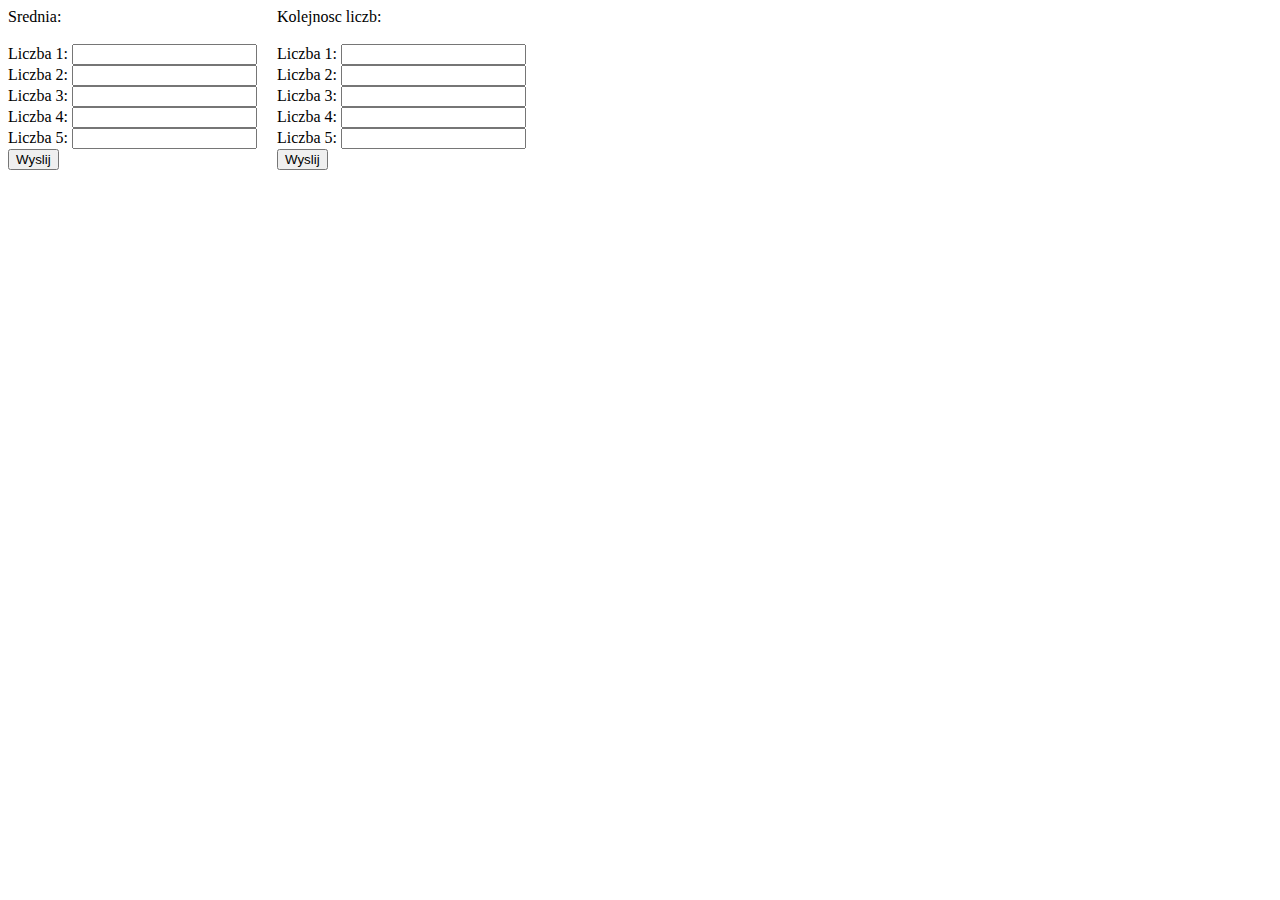
<file: lab02-jsp/web/zad1.html>
<!DOCTYPE html>
<html lang="en">
<head>
    <meta charset="UTF-8">
    <title>Zad 1</title>
    <style>
        #mean
        {
            float:left;
            margin-right: 20px;
        }
    </style>
</head>
<body>
    <div id="mean">
        Srednia:
        <br><br>
        <form action = "liczby" method="get">
            <label>
                Liczba 1:
                <input type="text" name="l1"/>
            </label><br>
            <label>
                Liczba 2:
                <input type="text" name="l2"/>
            </label><br>
            <label>
                Liczba 3:
                <input type="text" name="l3"/>
            </label><br>
            <label>
                Liczba 4:
                <input type="text" name="l4"/>
            </label><br>
            <label>
                Liczba 5:
                <input type="text" name="l5"/>
            </label><br>
            <input type="submit" value="Wyslij"/>
        </form>
    </div>
    <div id="order">
        Kolejnosc liczb:
        <br><br>
        <form action = "liczby" method="post">
            <label>
                Liczba 1:
                <input type="text" name="l1"/>
            </label><br>
            <label>
                Liczba 2:
                <input type="text" name="l2"/>
            </label><br>
            <label>
                Liczba 3:
                <input type="text" name="l3"/>
            </label><br>
            <label>
                Liczba 4:
                <input type="text" name="l4"/>
            </label><br>
            <label>
                Liczba 5:
                <input type="text" name="l5"/>
            </label><br>
            <input type="submit" value="Wyslij"/>
        </form>
    </div>


</body>
</html>
</file>
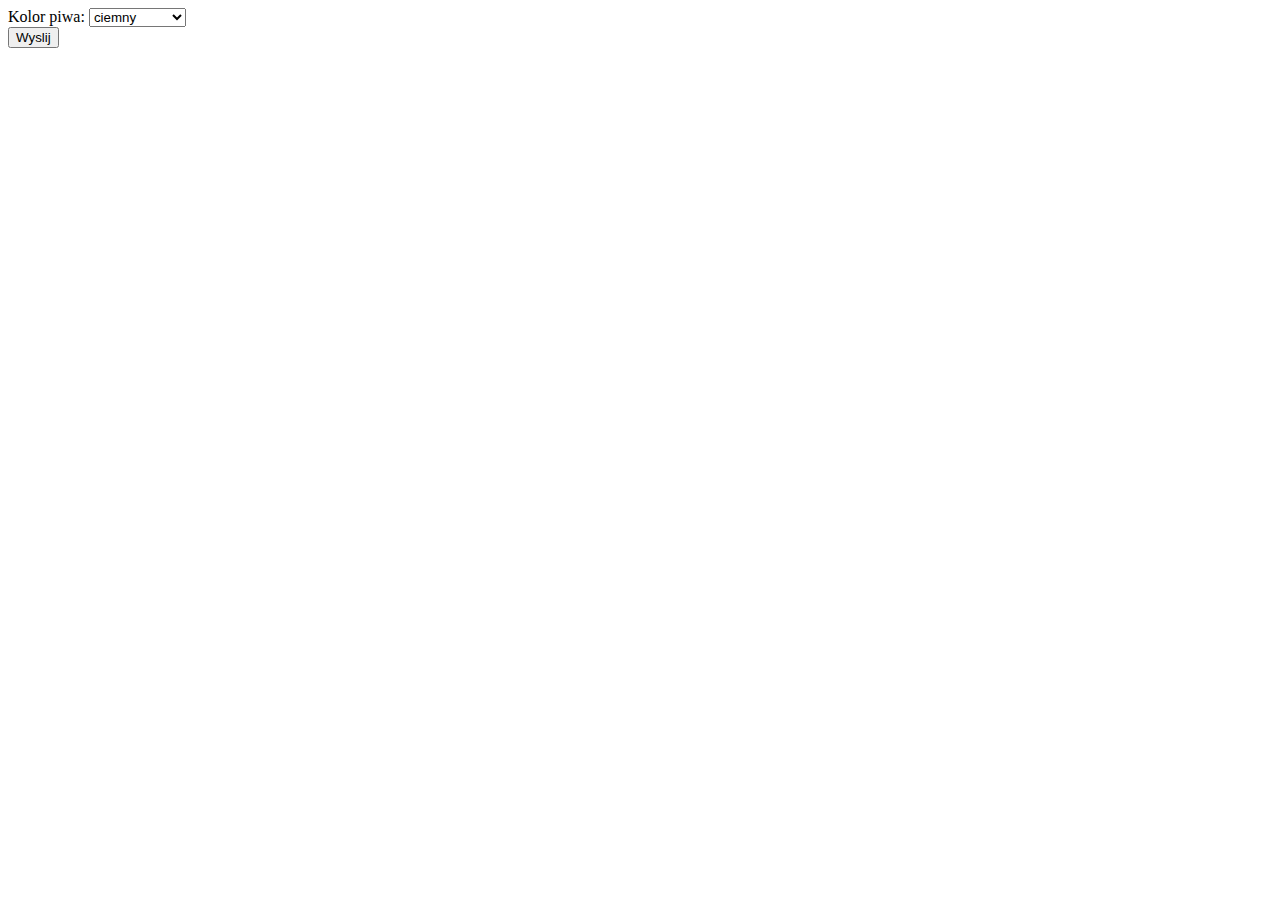
<file: lab02-jsp/web/zad2/form.html>
<!DOCTYPE html>
<html lang="en">
<head>
    <meta charset="UTF-8">
    <title>Doradca piwny</title>
</head>
<body>
<form action = "piwo" method="get">
    <label>
        Kolor piwa:
        <select name="color">
            <option value="ciemny">ciemny</option>
            <option value="bursztynowy">bursztynowy</option>
            <option value="slomkowy">slomkowy</option>
        </select>
    </label><br>

    <input type="submit" value="Wyslij"/>
</form>
</body>
</html>
</file>
